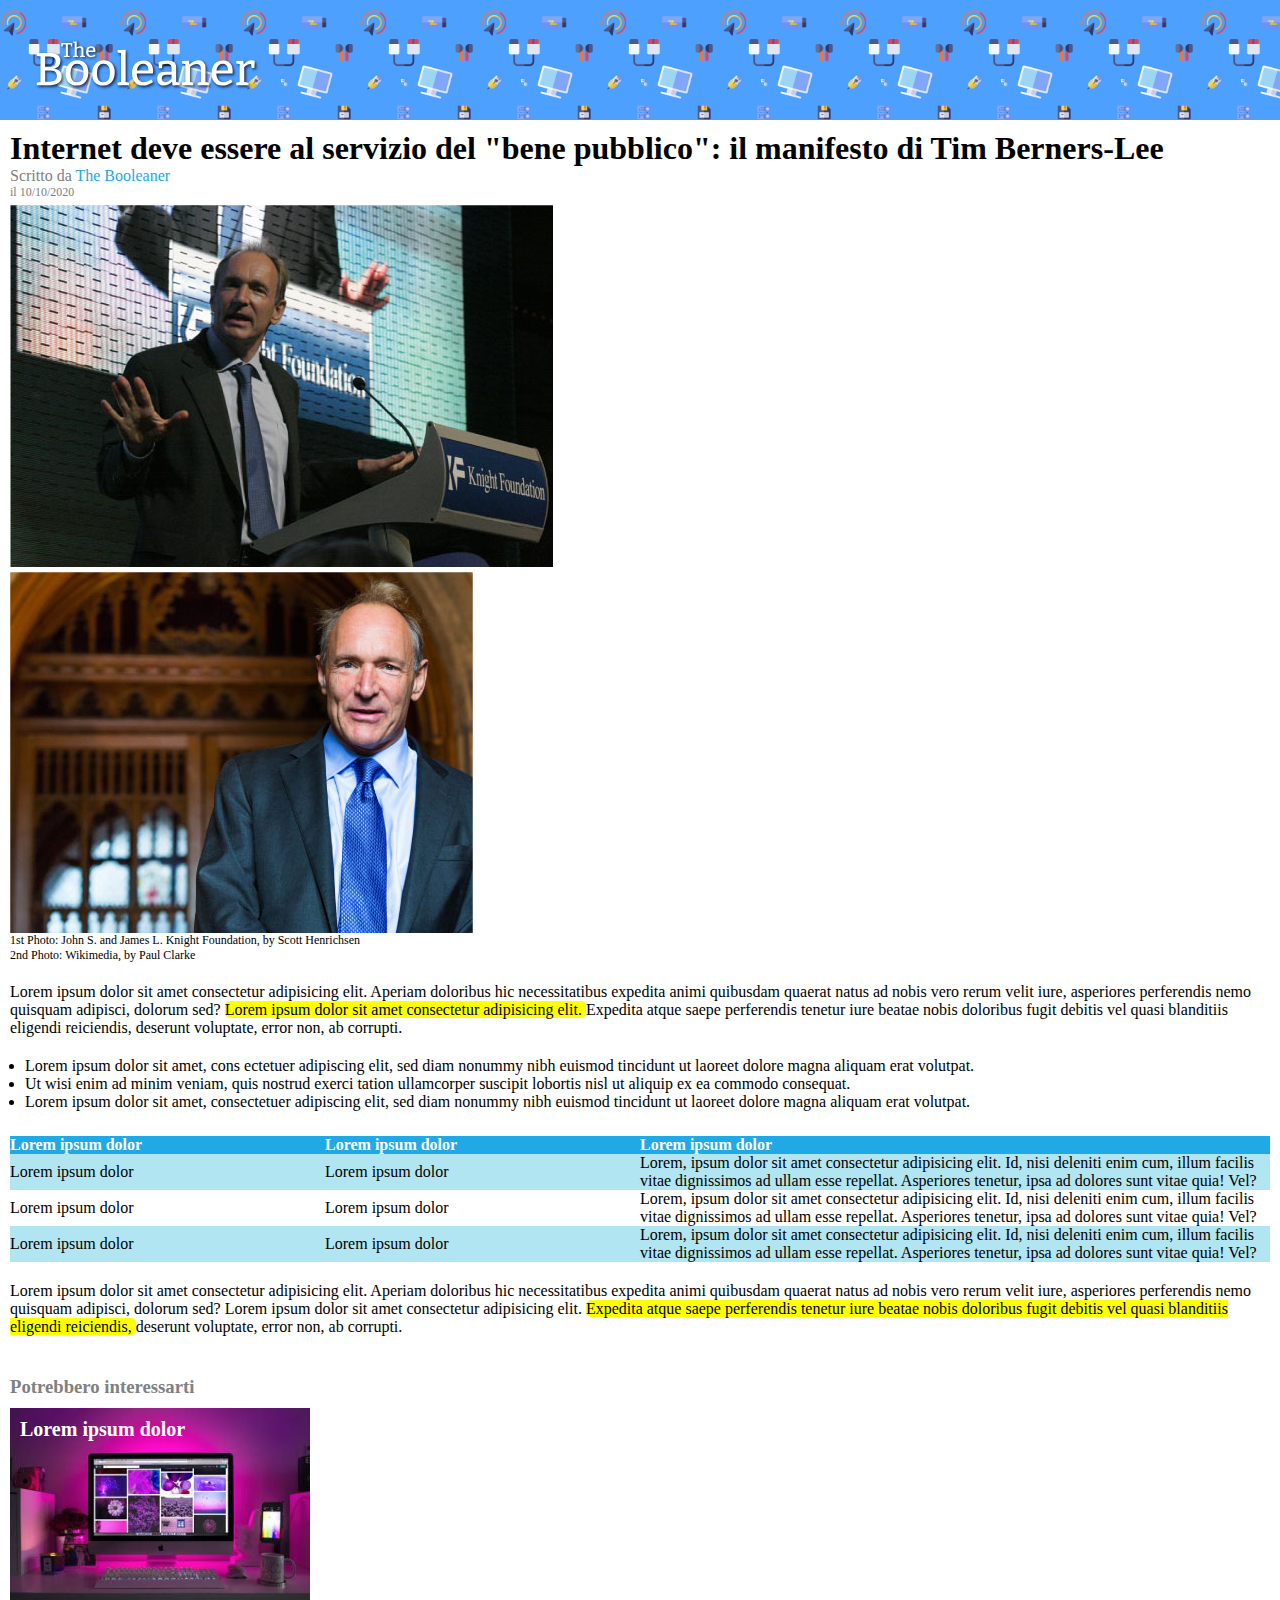
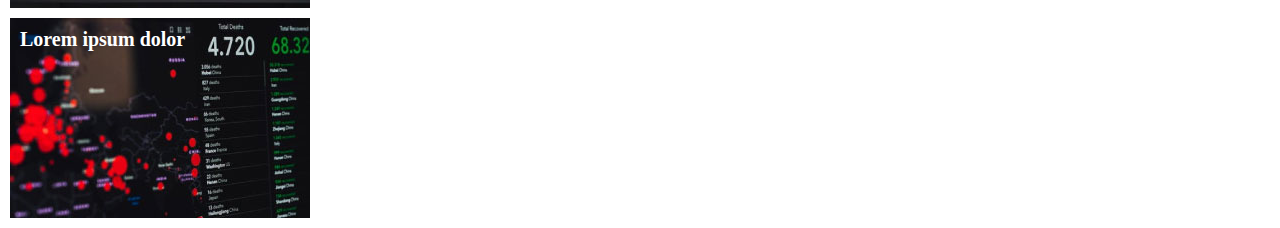
<file: index.html>
<!DOCTYPE html>
<html lang="it">

<head>
    <meta charset="UTF-8">
    <meta name="viewport" content="width=device-width, initial-scale=1.0">
    <link rel="stylesheet" href="style.css">
    <title>The Booleaner</title>
</head>

<body>
    <header>
        <img src="img/logo.svg" alt="The Booleaner Logo">
    </header>
    <main>
        <article>
            <h1>Internet deve essere al servizio del "bene pubblico": il manifesto di Tim Berners-Lee</h1>
            <div class="subtitle">
                <p>
                    Scritto da <a href="#" class="link">The Booleaner</a>
                </p>
                <p>il 10/10/2020</p>
            </div>
            <figure>
                <img src="img/tim-1.jpg" alt="Tim Berners-Lee">
                <img src="img/tim-2.jpg" alt="Tim Berners-Lee">
                <figcaption>1st Photo: John S. and James L. Knight Foundation, by Scott Henrichsen</figcaption>
                <figcaption>2nd Photo: Wikimedia, by Paul Clarke</figcaption>
            </figure>
            <p class="lorem-p">Lorem ipsum dolor sit amet consectetur adipisicing elit. Aperiam doloribus hic
                necessitatibus expedita
                animi quibusdam quaerat natus ad nobis vero rerum velit iure, asperiores perferendis nemo quisquam
                adipisci, dolorum sed?
                <span class="highlight-text">
                    Lorem ipsum dolor sit amet consectetur adipisicing elit.
                </span> Expedita atque saepe
                perferendis tenetur iure beatae nobis doloribus fugit debitis vel quasi blanditiis eligendi reiciendis,
                deserunt voluptate, error non, ab corrupti.
            </p>
            <ul>
                <li>Lorem ipsum dolor sit amet, cons ectetuer adipiscing elit, sed diam nonummy nibh euismod tincidunt
                    ut laoreet dolore magna aliquam erat volutpat.
                </li>
                <li>
                    Ut wisi enim ad minim veniam, quis nostrud exerci tation ullamcorper suscipit lobortis nisl ut
                    aliquip ex ea commodo consequat.
                </li>
                <li>
                    Lorem ipsum dolor sit amet, consectetuer adipiscing elit, sed diam nonummy nibh euismod tincidunt ut
                    laoreet dolore magna aliquam erat volutpat.
                </li>
            </ul>
            <table>
                <thead>
                    <tr>
                        <th>Lorem ipsum dolor</th>
                        <th>Lorem ipsum dolor</th>
                        <th>Lorem ipsum dolor</th>
                    </tr>
                </thead>
                <tbody>
                    <tr class="blue-row">
                        <td>Lorem ipsum dolor</td>
                        <td>Lorem ipsum dolor</td>
                        <td>Lorem, ipsum dolor sit amet consectetur adipisicing elit. Id, nisi deleniti enim cum, illum
                            facilis vitae dignissimos ad ullam esse repellat. Asperiores tenetur, ipsa ad dolores sunt
                            vitae quia! Vel?</td>
                    </tr>
                    <tr>
                        <td>Lorem ipsum dolor</td>
                        <td>Lorem ipsum dolor</td>
                        <td>Lorem, ipsum dolor sit amet consectetur adipisicing elit. Id, nisi deleniti enim cum, illum
                            facilis vitae dignissimos ad ullam esse repellat. Asperiores tenetur, ipsa ad dolores sunt
                            vitae quia! Vel?</td>
                    </tr>
                    <tr class="blue-row">
                        <td>Lorem ipsum dolor</td>
                        <td>Lorem ipsum dolor</td>
                        <td>Lorem, ipsum dolor sit amet consectetur adipisicing elit. Id, nisi deleniti enim cum, illum
                            facilis vitae dignissimos ad ullam esse repellat. Asperiores tenetur, ipsa ad dolores sunt
                            vitae quia! Vel?</td>
                    </tr>
                </tbody>
            </table>
            <p class="lorem-p">Lorem ipsum dolor sit amet consectetur adipisicing elit. Aperiam doloribus hic
                necessitatibus expedita
                animi quibusdam quaerat natus ad nobis vero rerum velit iure, asperiores perferendis nemo quisquam
                adipisci, dolorum sed? Lorem ipsum dolor sit amet consectetur adipisicing elit.
                <span class="highlight-text">
                    Expedita atque saepe
                    perferendis tenetur iure beatae nobis doloribus fugit debitis vel quasi blanditiis eligendi
                    reiciendis,
                </span>
                deserunt voluptate, error non, ab corrupti.
            </p>
        </article>
        <section class="suggested">
            <h3>Potrebbero interessarti</h3>
            <div class="suggested-imgs">
                <div class="lorem-monitor">Lorem ipsum dolor</div>
                <div class="lorem-graph">Lorem ipsum dolor</div>
            </div>

        </section>
    </main>
</body>

</html>
</file>
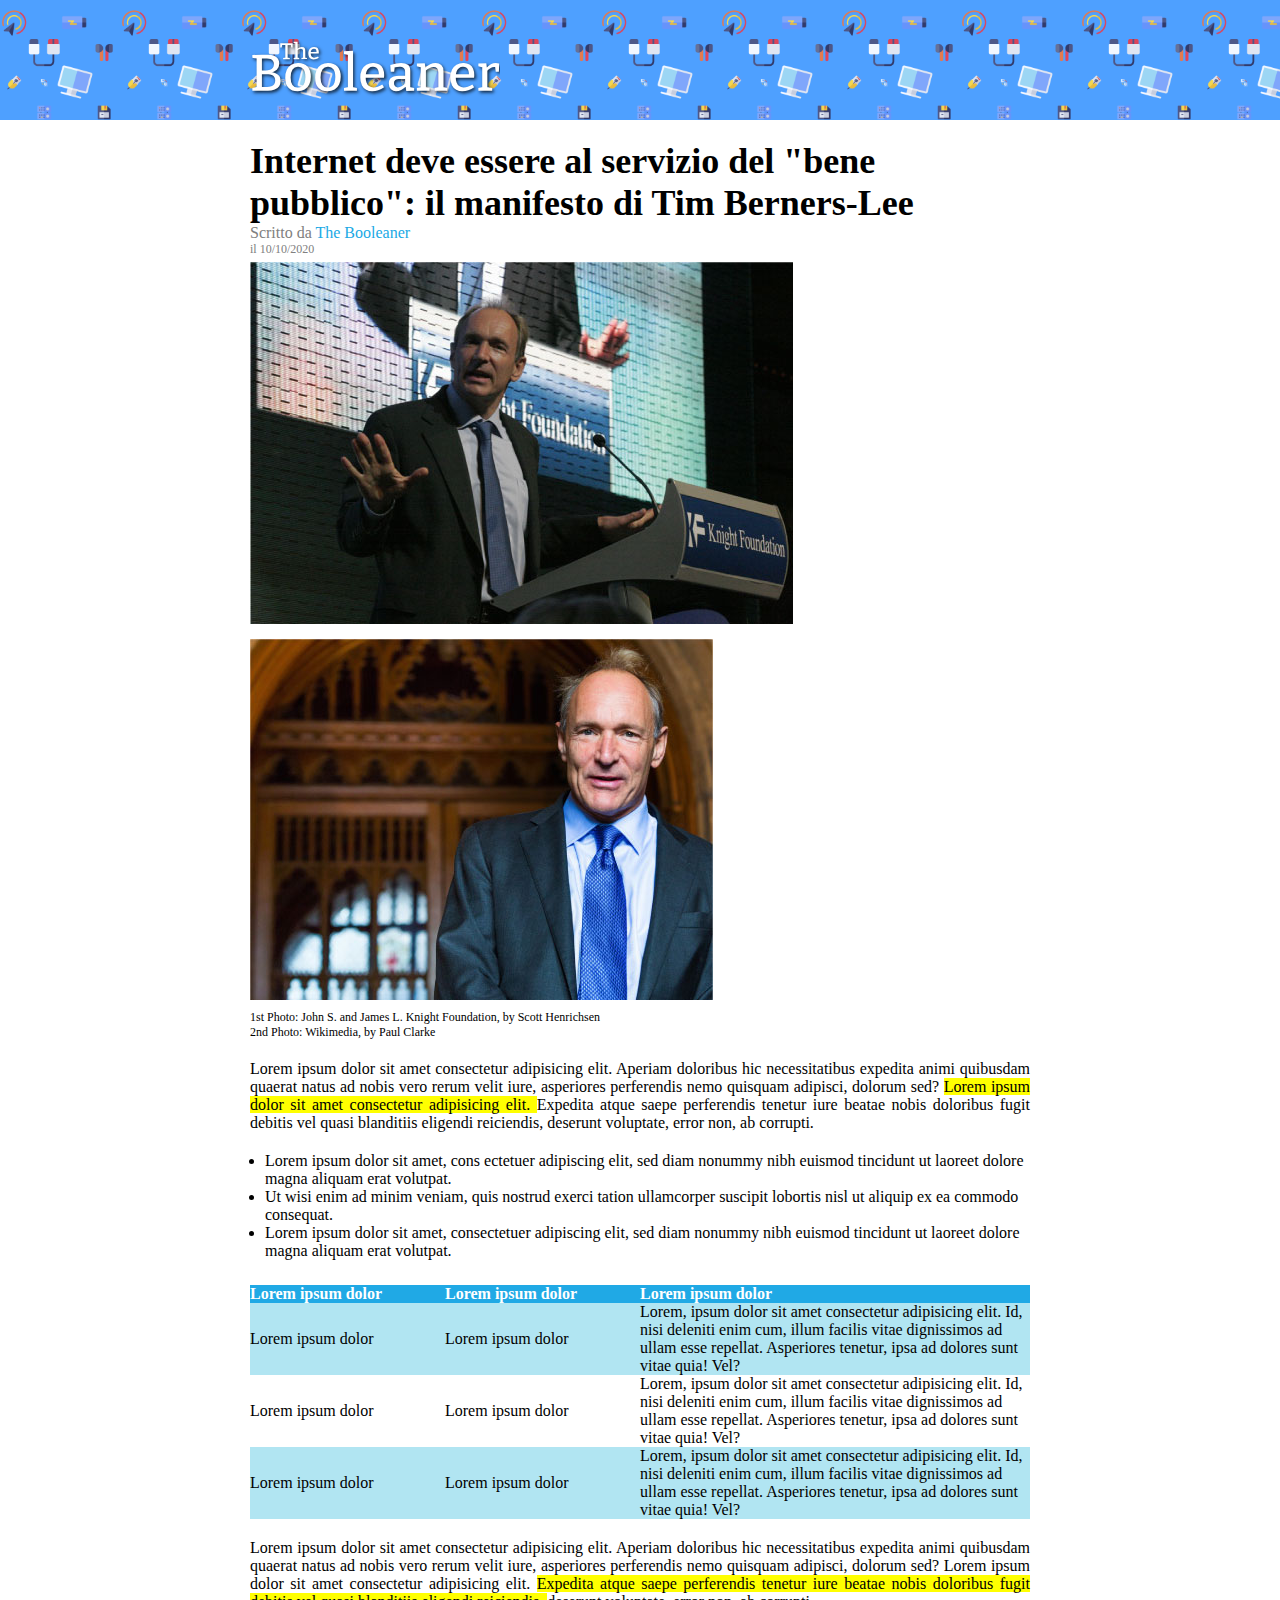
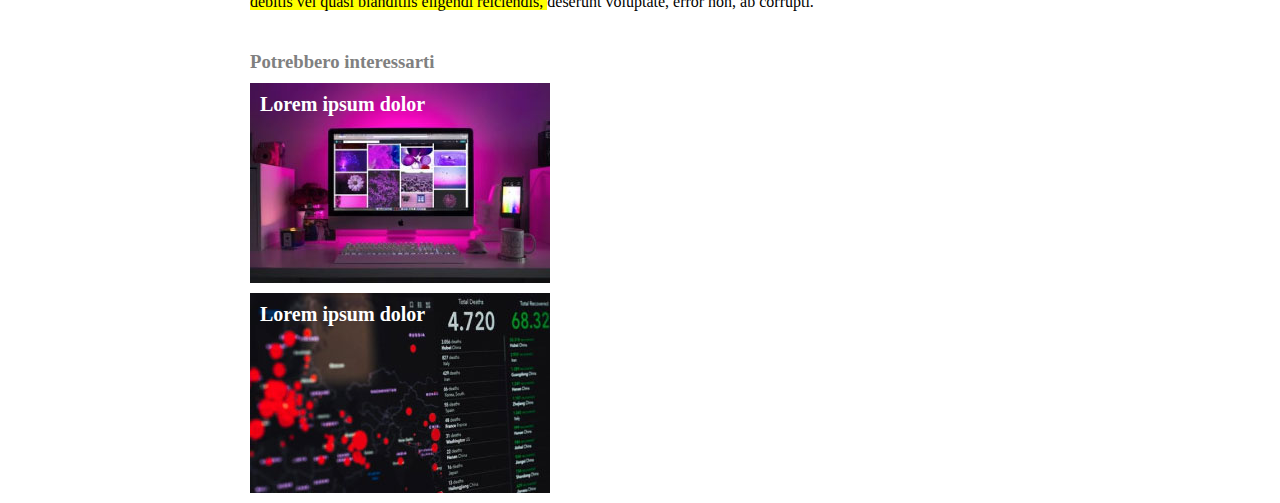
<file: bonus.html>
<!DOCTYPE html>
<html lang="it">

<head>
    <meta charset="UTF-8">
    <meta name="viewport" content="width=device-width, initial-scale=1.0">
    <link rel="stylesheet" href="bonus.css">
    <title>The Booleaner</title>
</head>

<body>
    <header>
        <div class="container">
            <img src="img/logo.svg" alt="The Booleaner Logo">
        </div>
    </header>
    <main>
        <article class="container">
            <h1>Internet deve essere al servizio del "bene pubblico": il manifesto di Tim Berners-Lee</h1>
            <div class="subtitle">
                <p>
                    Scritto da <a href="#" class="booleaner-link">The Booleaner</a>
                </p>
                <p>il 10/10/2020</p>
            </div>
            <figure>
                <img src="img/tim-1.jpg" alt="Tim Berners-Lee">
                <img src="img/tim-2.jpg" alt="Tim Berners-Lee">
                <figcaption>1st Photo: John S. and James L. Knight Foundation, by Scott Henrichsen</figcaption>
                <figcaption>2nd Photo: Wikimedia, by Paul Clarke</figcaption>
            </figure>
            <p class="lorem-p">Lorem ipsum dolor sit amet consectetur adipisicing elit. Aperiam doloribus hic
                necessitatibus expedita
                animi quibusdam quaerat natus ad nobis vero rerum velit iure, asperiores perferendis nemo quisquam
                adipisci, dolorum sed?
                <mark>
                    Lorem ipsum dolor sit amet consectetur adipisicing elit.
                </mark> Expedita atque saepe
                perferendis tenetur iure beatae nobis doloribus fugit debitis vel quasi blanditiis eligendi reiciendis,
                deserunt voluptate, error non, ab corrupti.
            </p>
            <ul>
                <li>Lorem ipsum dolor sit amet, cons ectetuer adipiscing elit, sed diam nonummy nibh euismod tincidunt
                    ut laoreet dolore magna aliquam erat volutpat.
                </li>
                <li>
                    Ut wisi enim ad minim veniam, quis nostrud exerci tation ullamcorper suscipit lobortis nisl ut
                    aliquip ex ea commodo consequat.
                </li>
                <li>
                    Lorem ipsum dolor sit amet, consectetuer adipiscing elit, sed diam nonummy nibh euismod tincidunt ut
                    laoreet dolore magna aliquam erat volutpat.
                </li>
            </ul>
            <table>
                <thead>
                    <tr>
                        <th>Lorem ipsum dolor</th>
                        <th>Lorem ipsum dolor</th>
                        <th>Lorem ipsum dolor</th>
                    </tr>
                </thead>
                <tbody>
                    <tr>
                        <td>Lorem ipsum dolor</td>
                        <td>Lorem ipsum dolor</td>
                        <td>Lorem, ipsum dolor sit amet consectetur adipisicing elit. Id, nisi deleniti enim cum, illum
                            facilis vitae dignissimos ad ullam esse repellat. Asperiores tenetur, ipsa ad dolores sunt
                            vitae quia! Vel?</td>
                    </tr>
                    <tr>
                        <td>Lorem ipsum dolor</td>
                        <td>Lorem ipsum dolor</td>
                        <td>Lorem, ipsum dolor sit amet consectetur adipisicing elit. Id, nisi deleniti enim cum, illum
                            facilis vitae dignissimos ad ullam esse repellat. Asperiores tenetur, ipsa ad dolores sunt
                            vitae quia! Vel?</td>
                    </tr>
                    <tr>
                        <td>Lorem ipsum dolor</td>
                        <td>Lorem ipsum dolor</td>
                        <td>Lorem, ipsum dolor sit amet consectetur adipisicing elit. Id, nisi deleniti enim cum, illum
                            facilis vitae dignissimos ad ullam esse repellat. Asperiores tenetur, ipsa ad dolores sunt
                            vitae quia! Vel?</td>
                    </tr>
                </tbody>
            </table>
            <p class="lorem-p">Lorem ipsum dolor sit amet consectetur adipisicing elit. Aperiam doloribus hic
                necessitatibus expedita
                animi quibusdam quaerat natus ad nobis vero rerum velit iure, asperiores perferendis nemo quisquam
                adipisci, dolorum sed? Lorem ipsum dolor sit amet consectetur adipisicing elit.
                <mark>
                    Expedita atque saepe
                    perferendis tenetur iure beatae nobis doloribus fugit debitis vel quasi blanditiis eligendi
                    reiciendis,
                </mark>
                deserunt voluptate, error non, ab corrupti.
            </p>
        </article>
        <section class="suggested container">
            <h3>Potrebbero interessarti</h3>
            <div class="suggested-imgs">
                <div class="lorem-monitor sugg-img">Lorem ipsum dolor</div>
                <div class="lorem-graph sugg-img">Lorem ipsum dolor</div>
            </div>

        </section>
    </main>
</body>

</html>
</file>
<file: style.css>
:root {
    --header-blue: #4EA0FF;
    --gray-text: #808080;
    --table-head-blue: #20A9E5;
    --table-row-blue: #B1E5F2;
}

* {
    margin: 0;
    padding: 0;
    box-sizing: border-box;
}

header {
    background: url(img/pattern.png);
    background-size: contain;
    background-repeat: repeat-x;
    background-color: var(--header-blue);
    height: 120px;
    padding: 40px 0 10px 20px;
}

header img {
    width: 250px;
    height: 80%;
}

article {
    padding: 10px;
}

.subtitle {
    color: var(--gray-text);
}

.subtitle p:last-of-type {
    font-size: 12px;
}


.link {
    text-decoration: none;
    color: var(--table-head-blue);
}

figure img {
    display: block;
    padding-top: 5px;
}

figcaption {
    font-size: 12px;
}

.lorem-p {
    padding: 20px 0;
}

.highlight-text {
    background-color: yellow;
    border-radius: 5px;
}

ul {
    margin-left: 15px;
    padding-bottom: 25px;
}

table,
th,
td {
    border-spacing: 0;
}

table th:not(th:last-of-type) {
    width: 25%;
}

thead {
    background-color: var(--table-head-blue);
    text-align: left;
    color: white;
}

.blue-row {
    background-color: var(--table-row-blue);
}

.suggested {
    padding: 10px;
}

.suggested h3 {
    color: var(--gray-text);
    padding-bottom: 10px;
}

.suggested-imgs {
    width: 300px;
    color: white;
    font-weight: bold;
    font-size: 20px;
}

.lorem-monitor {
    background-image: url(img/monitor.jpg);
    height: 200px;
    margin-bottom: 10px;
    padding: 10px;
}

.lorem-graph {
    background-image: url(img/graph.jpg);
    height: 200px;
    padding: 10px;

}
</file>
<file: bonus.css>
:root {
    --header-blue: #4EA0FF;
    --gray-text: #808080;
    --table-head-blue: #20A9E5;
    --table-row-blue: #B1E5F2;
}

* {
    margin: 0;
    padding: 0;
    box-sizing: border-box;
}

/* /reset rules  */
/* header  */
header {
    background: url(img/pattern.png);
    background-size: contain;
    background-repeat: repeat-x;
    background-color: var(--header-blue);
    height: 120px;
    padding: 40px 0 10px 20px;
}

header img {
    width: 250px;
    height: 80%;
}

/* /header  */

.container {
    max-width: 800px;
    margin: 0 auto;
}

/* article  */
article,
.suggested {
    padding: 10px;
}

article h1 {
    font-size: 36px;
    margin-top: 10px;
}

.subtitle {
    color: var(--gray-text);
}

.subtitle p:last-of-type {
    font-size: 12px;
}

.booleaner-link {
    text-decoration: none;
    color: var(--table-head-blue);
}

figure img {
    display: block;
    padding-top: 5px;
    margin-bottom: 10px;
}

figcaption {
    font-size: 12px;
}

.lorem-p {
    padding: 20px 0;
    text-align: justify;
}

ul {
    margin-left: 15px;
    padding-bottom: 25px;
}

/* table  */
table,
th,
td {
    border-spacing: 0;
}

table th:last-of-type {
    width: 50%;
}

thead {
    background-color: var(--table-head-blue);
    text-align: left;
    color: white;
}

tbody tr:nth-child(odd) {
    background-color: var(--table-row-blue);
}

/* /table  */

/* suggested  */
.suggested h3 {
    color: var(--gray-text);
    padding-bottom: 10px;
}

.suggested-imgs {
    width: 300px;
    color: white;
    font-weight: bold;
    font-size: 20px;
}

.sugg-img {
    height: 200px;
    padding: 10px;
}

.lorem-monitor {
    background-image: url(img/monitor.jpg);
    margin-bottom: 10px;
}

.lorem-graph {
    background-image: url(img/graph.jpg);
}

/* /suggested  */
</file>
